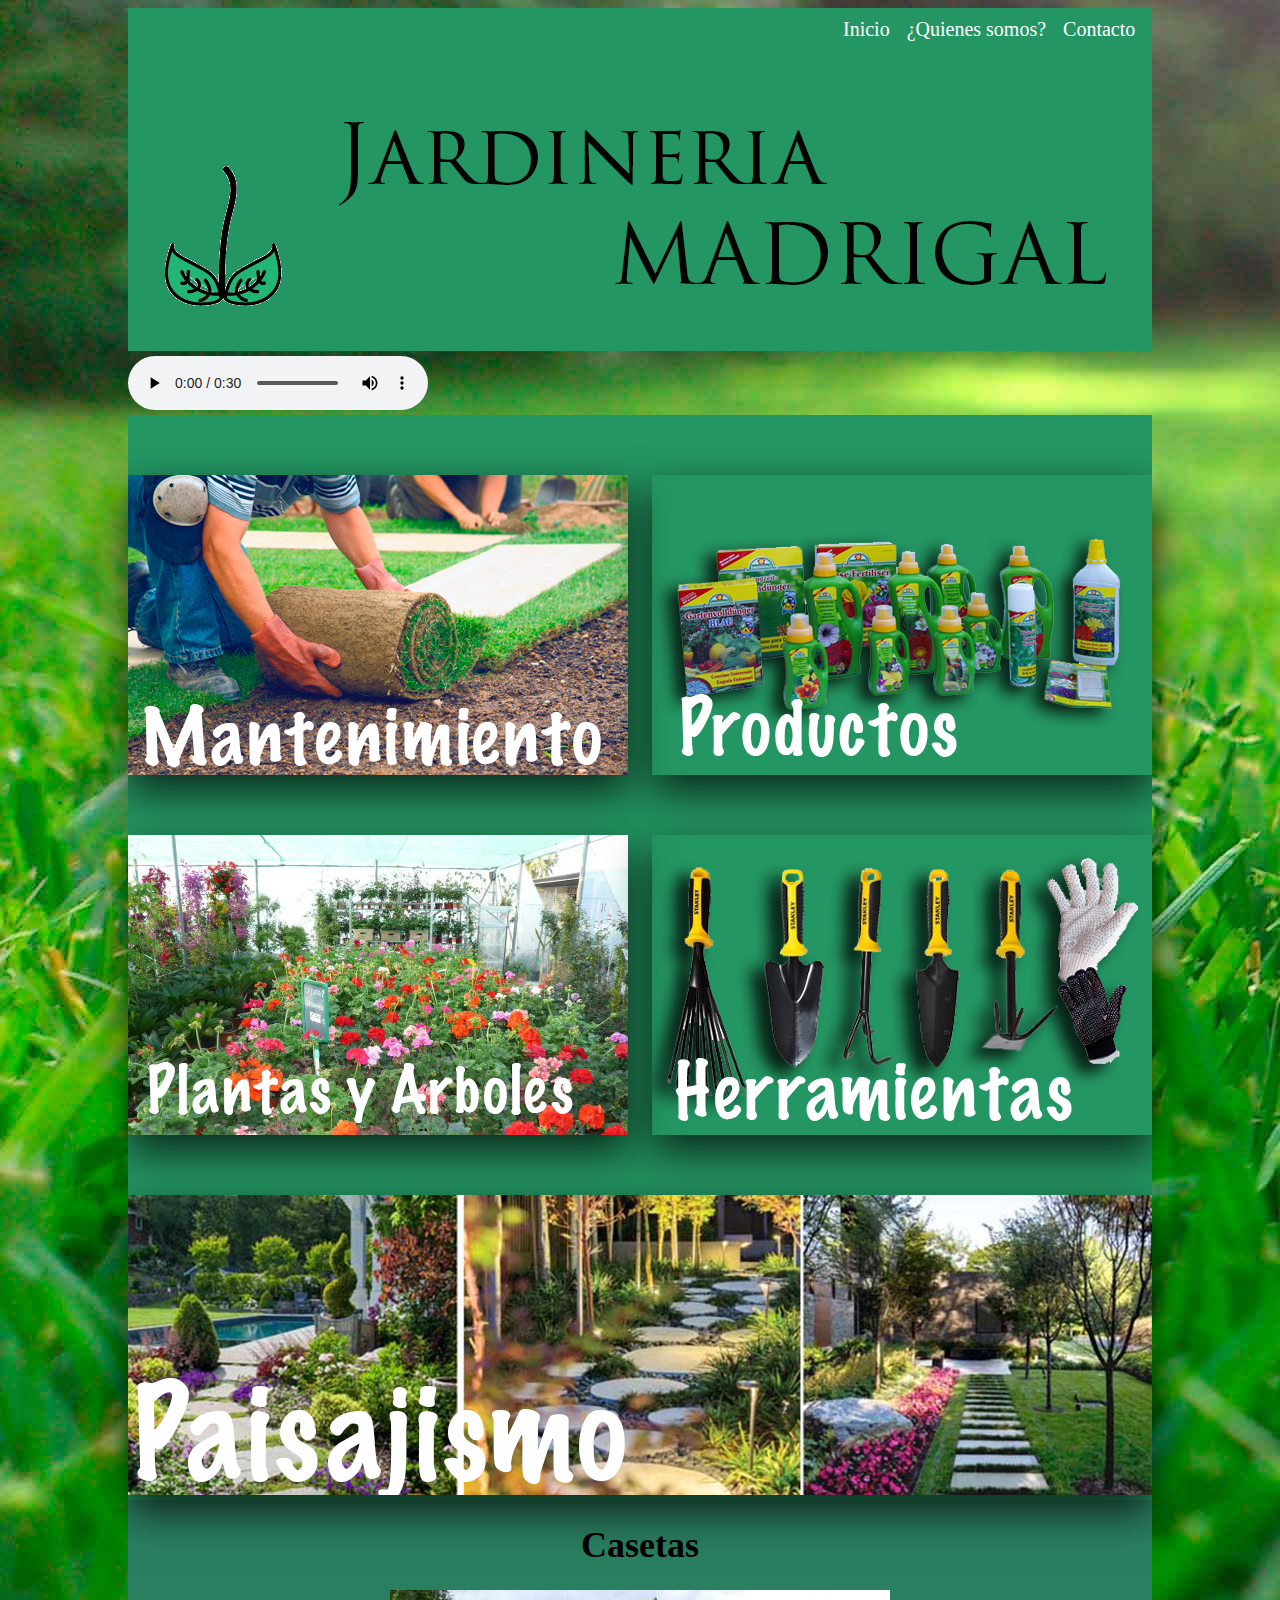
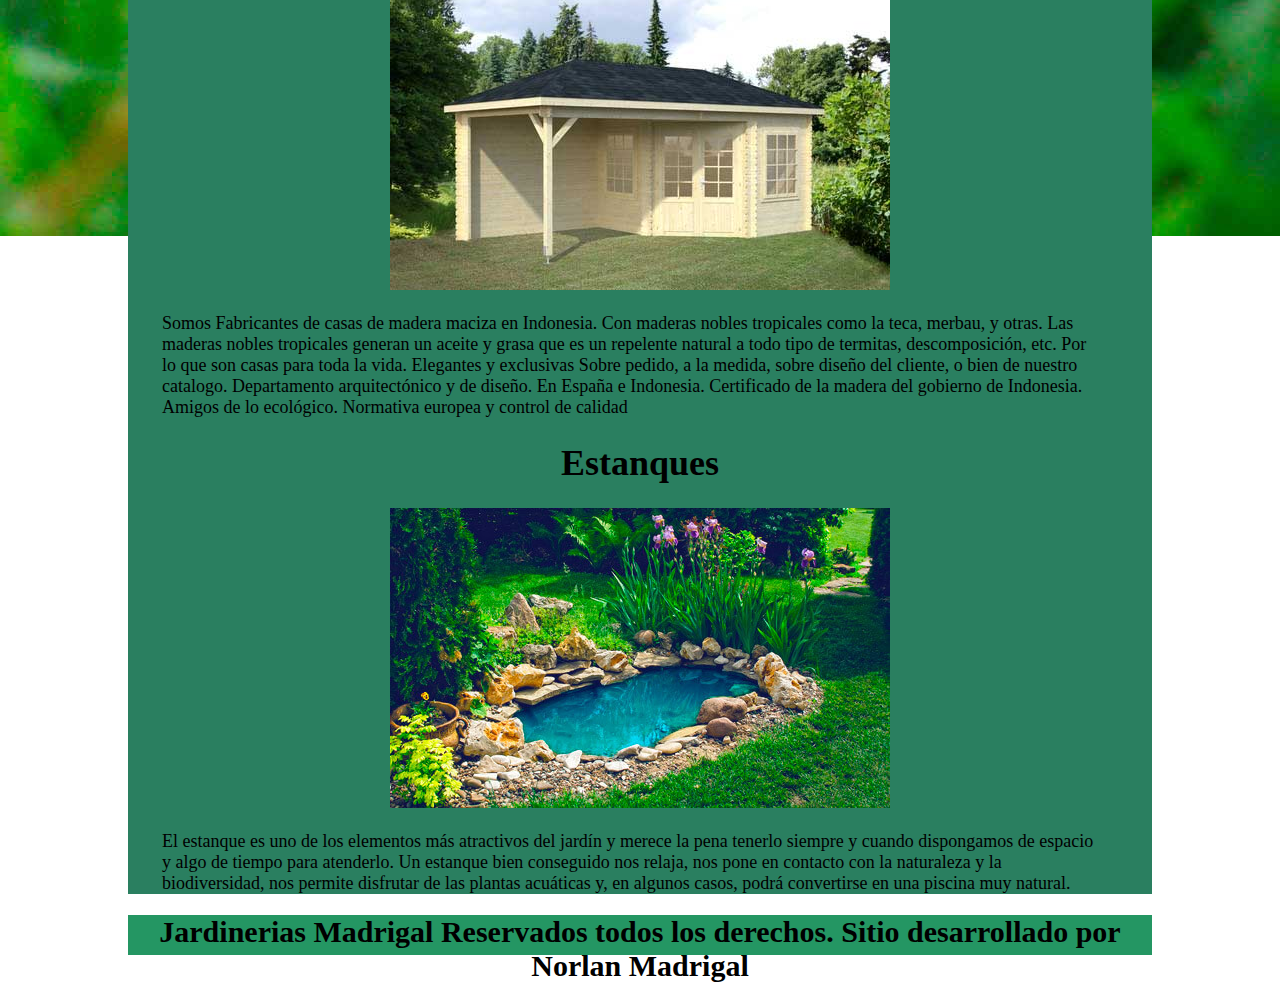
<file: sitio/index.html>
<!doctype html>
<html>
<head>
<meta charset="UTF-8">
<link rel="shortcut icon" href="images/favicon.ico"/>
<title>Jardineria Madrigal</title>
<link href="css/style.css" rel="stylesheet" type="text/css">
<!--The following script tag downloads a font from the Adobe Edge Web Fonts server for use within the web page. We recommend that you do not modify it.--><script>var __adobewebfontsappname__="dreamweaver"</script><script src="http://use.edgefonts.net/qwigley:n4:default;fredericka-the-great:n4:default;aguafina-script:n4:default;allura:n4:default;aladin:n4:default.js" type="text/javascript"></script>
</head>

<body class="fondo">
	<div class="outdive">
        <div class="innerdive">
		  <div class="pagina">
					<div class="header">
						<div class="header">
							<div class="menu">
								<ul class="menu">
									<li><a href="../index.html">Inicio</a></li>
									<li><a href="subpaginas/quienessomos.html">¿Quienes somos?</a></li>
									<li><a href="subpaginas/contacto.html">Contacto</a></li>
								</ul>
						</div>
						</div>
							<img src="images/encabezado.gif" width="100%" height="auto" alt=""/>
			          <audio controls autoplay>
					          <source src="audio/SPOT ATADES Gardeniers Jardineria.mp3" type="audio/mp3">
			          </audio>
                    </div>
					
			<div class="body">
					  <div class="menuprincipal">
						<div class="menu">
							  		<div class="titulo">
								      <div class="Mantenimiento"></div>
								      <div class="productos"></div>
								    </div>
										<a href="subpaginas/mantenimiento.html">
											  <div class="menuimagen1">
											  	<img src="images/mantenimiento2.png" width="500" height="300" style=" box-shadow: 0px 17px 40px 0px rgba(0,0,0,0.75);" alt=""/>
											  </div>
									  </a>
									  <a href="subpaginas/productos.html">
											  <div class="menuimagen2">
											  <img src="images/productos.png" width="500" height="300" style=" box-shadow: 0px 17px 40px 0px rgba(0,0,0,0.75);" alt=""/>
                                 	  		  </div>
                                  	  </a>
						</div>
						<div class="menu">
							  		<div class="titulo">
								      <div class="Mantenimiento"></div>
								      <div class="productos"></div>
								    </div>
										<a href="subpaginas/plantasarboles.html">
											  <div class="menuimagen3">
											  <img src="images/plantasarboles.png" width="500" height="300" style=" box-shadow: 0px 17px 40px 0px rgba(0,0,0,0.75);" alt=""/> </div>
									  	</a>
									  	<a href="subpaginas/herramientas.html">
											  <div class="menuimagen4">
											  <img src="images/herramientas.png" width="500" height="300" style=" box-shadow: 0px 17px 40px 0px rgba(0,0,0,0.75);" alt=""/> </div>
                                  		</a>
						</div>
						<div class="menu">
							  		<div class="titulo">
								      <div class="Mantenimiento"></div>
								    </div>
										<a href="subpaginas/paisajismo.html">
											  <div class="menuimagen5">
											  <img src="images/paisajismo.png" width="1024" height="300" style=" box-shadow: 0px 17px 40px 0px rgba(0,0,0,0.75);" alt=""/>	</div>
									  </a>
						</div>
					</div>
					
			  <div class="todasnoticias">
						<div class = "noticias">
							
								<div class = "imagen">
						    			<h1>Casetas</h1>
										<img src="images/casetadejardin" width="500" height="300" alt=""/> </div>
								  		<div class= "texto">
											<p>
												Somos Fabricantes de casas de madera maciza en Indonesia. 
												Con maderas nobles tropicales como la teca, merbau, y otras.
												Las maderas nobles tropicales generan un aceite y grasa que es un repelente natural a todo tipo de termitas, descomposición, etc.
												Por lo que son casas para toda la vida. Elegantes y exclusivas
												Sobre pedido, a la medida, sobre diseño del cliente, o bien de nuestro catalogo.
												Departamento arquitectónico y de diseño. En España e Indonesia. 
												Certificado de la madera del gobierno de Indonesia. Amigos de lo ecológico. 
												Normativa europea y control de calidad 
											</p>
										</div>
						</div>
						<div class="noticias">
								<div class = "imagen">
						    		<h1>Estanques</h1>
										<img src="images/estanqueartificial.jpg" width="500" height="300" alt=""/>
										</div>
										<div class= "texto">
											<p>
												El estanque es uno de los elementos más atractivos del jardín y merece la pena tenerlo siempre y cuando dispongamos de espacio y algo de tiempo para atenderlo. Un estanque bien conseguido nos relaja, nos pone en contacto con la naturaleza y la biodiversidad, nos permite disfrutar de las plantas acuáticas y, en algunos casos, podrá convertirse en una piscina muy natural.
											</p>
										</div>
						</div>
					</div>
						  
					</div>
				
				 <footer class="piedepagina">
				   <h1>Jardinerias Madrigal Reservados todos los derechos. Sitio desarrollado por Norlan Madrigal
				   </h1>
			    </footer>
		  </div>
		</div>
	</div>
</body>
</html>
</file>
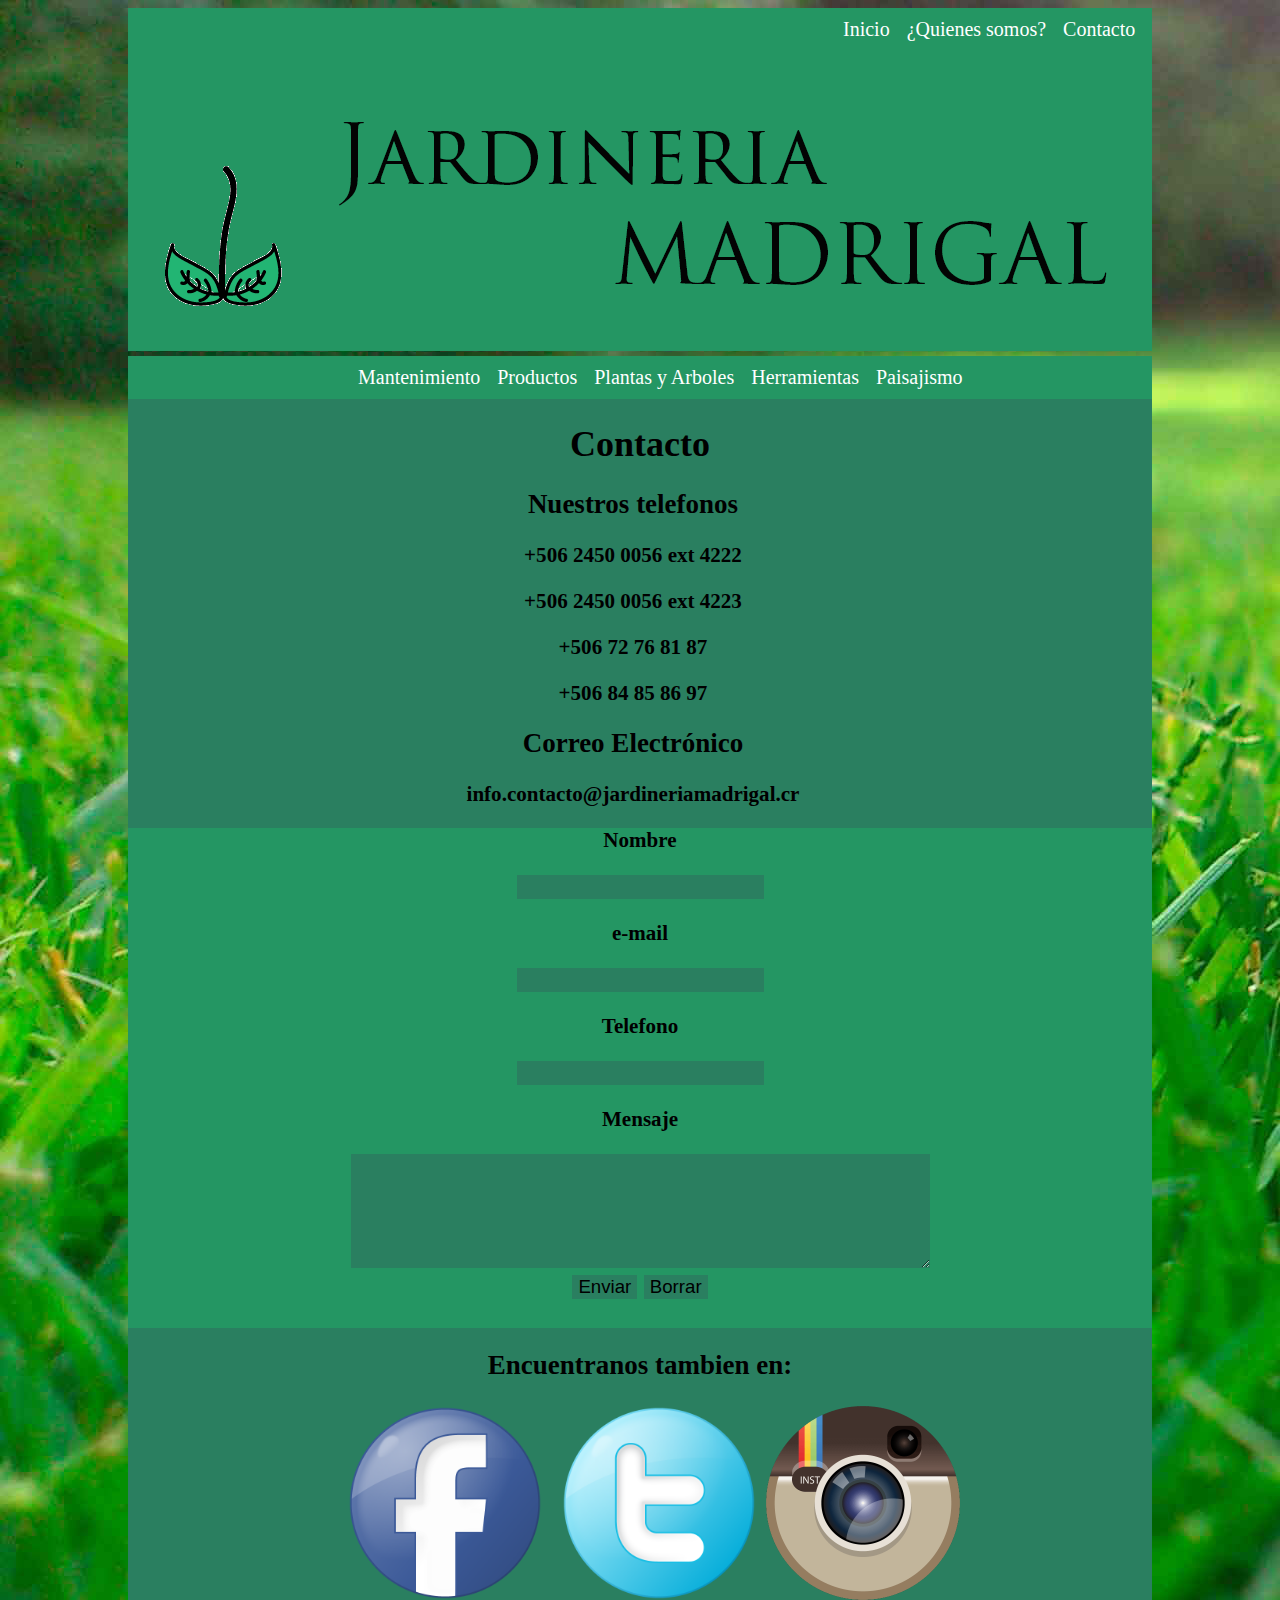
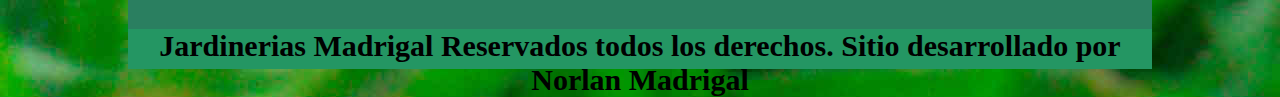
<file: sitio/subpaginas/contacto.html>
<!doctype html>
<html>
<head>
<meta charset="UTF-8">
<link rel="shortcut icon" href="../images/favicon.ico"/>
<title>Jardineria Madrigal</title>
<link href="../css/style.css" rel="stylesheet" type="text/css">
<!--The following script tag downloads a font from the Adobe Edge Web Fonts server for use within the web page. We recommend that you do not modify it.--><script>var __adobewebfontsappname__="dreamweaver"</script><script src="http://use.edgefonts.net/allura:n4:default;aladin:n4:default.js" type="text/javascript"></script>
</head>

<body class="fondo">
	<div class="outdive">
        <div class="innerdive">
		  <div class="pagina">
			<div class="header">
						<div>
							<div class="menu">
								<ul class="menu">
									<li><a href="../index.html">Inicio</a></li>
									<li><a href="../subpaginas/quienessomos.html">¿Quienes somos?</a></li>
									<li><a href="../subpaginas/contacto.html">Contacto</a></li>
								</ul>
							</div>
						</div>
							<img src="../images/encabezado.gif" width="100%" height="auto" alt=""/>
			  </div>
	<div class="body">
			<div class="menuprincipal">
					<div>
						<div class="menu2">
								<ul class="menu2">
									<li><a href="mantenimiento.html">Mantenimiento</a></li>
									<li><a href="productos.html">Productos</a></li>
									<li><a href="plantasarboles.html">Plantas y Arboles</a></li>
									<li><a href="herramientas.html">Herramientas</a></li>
									<li><a href="paisajismo.html">Paisajismo</a></li>
								</ul>
						</div>
					</div>
			</div>
					
			  <div class="todasnoticias">
						<div class = "noticias">
							
								<div class = "imagen">
						    			<h1>Contacto</h1>
								</div>
								  		<div class= "texto">
													<h2 class = "imagen">Nuestros telefonos</h2>
													<h3 class = "imagen">+506 2450 0056 ext 4222</h3>
													<h3 class = "imagen">+506 2450 0056 ext 4223</h3>
													<h3 class = "imagen">+506 72 76 81 87</h3>
													<h3 class = "imagen">+506 84 85 86 97</h3>
										  			<h2 class = "imagen">Correo Electrónico</h2>
													<h3 class = "imagen">info.contacto@jardineriamadrigal.cr</h3>
													
										</div>
								  		<div class="formulario">
							  			  <form action="../php/mail.php" method="post">
								  				<h3>Nombre</h3>
								  				<input type="text" name="nombre" style="background-color:#2A7F60;font-size:14pt;text-align:center;border-width:thin;border-style:solid;border-color:#249663;">					
								  				<h3>e-mail</h3>
								  				<input type="email" name="email" style="background-color:#2A7F60;font-size:14pt;text-align:center;border-width:thin;border-style:solid;border-color:#249663;">
								  				<h3>Telefono</h3>
								  				<input type="text" name="telefono" style="background-color:#2A7F60;font-size:14pt;text-align:center;border-width:thin;border-style:solid;border-color:#249663;">
								  				<h3>Mensaje</h3>
								  				<textarea name="mensaje" rows="5" cols="50" style="background-color:#2A7F60;font-size:14pt;text-align:center;border-width:thin;border-style:solid;border-color:#249663;"></textarea><br />
												<input type="submit" value="Enviar" style="background-color:#2A7F60;font-size:14pt;text-align:center;border-width:thin;border-style:solid;border-color:#249663;">
												<input type="reset" value="Borrar" style="background-color:#2A7F60;font-size:14pt;text-align:center;border-width:thin;border-style:solid;border-color:#249663;">
							  			  </form>
								  		</div>
										<div>
									  	 	 <h2 class = "imagen">Encuentranos tambien en:</h2>
										  	 <a href="https://www.facebook.com" target="new"><div class="colum-left"></div></a>
											 <a href="https://www.twitter.com" target="new"><div class="colum-center-left"></div></a>
											 <a href="https://www.instagram.com" target="new"><div class="colum-rigth"></div></a>
						  				</div>	

						</div>
				</div>
				 <footer class="piedepagina">
				   <h1>Jardinerias Madrigal Reservados todos los derechos. Sitio desarrollado por Norlan Madrigal
				   </h1>
			    </footer>
	</div>
	</div>
	</div>
	</div>
</body>
</html>
</file>
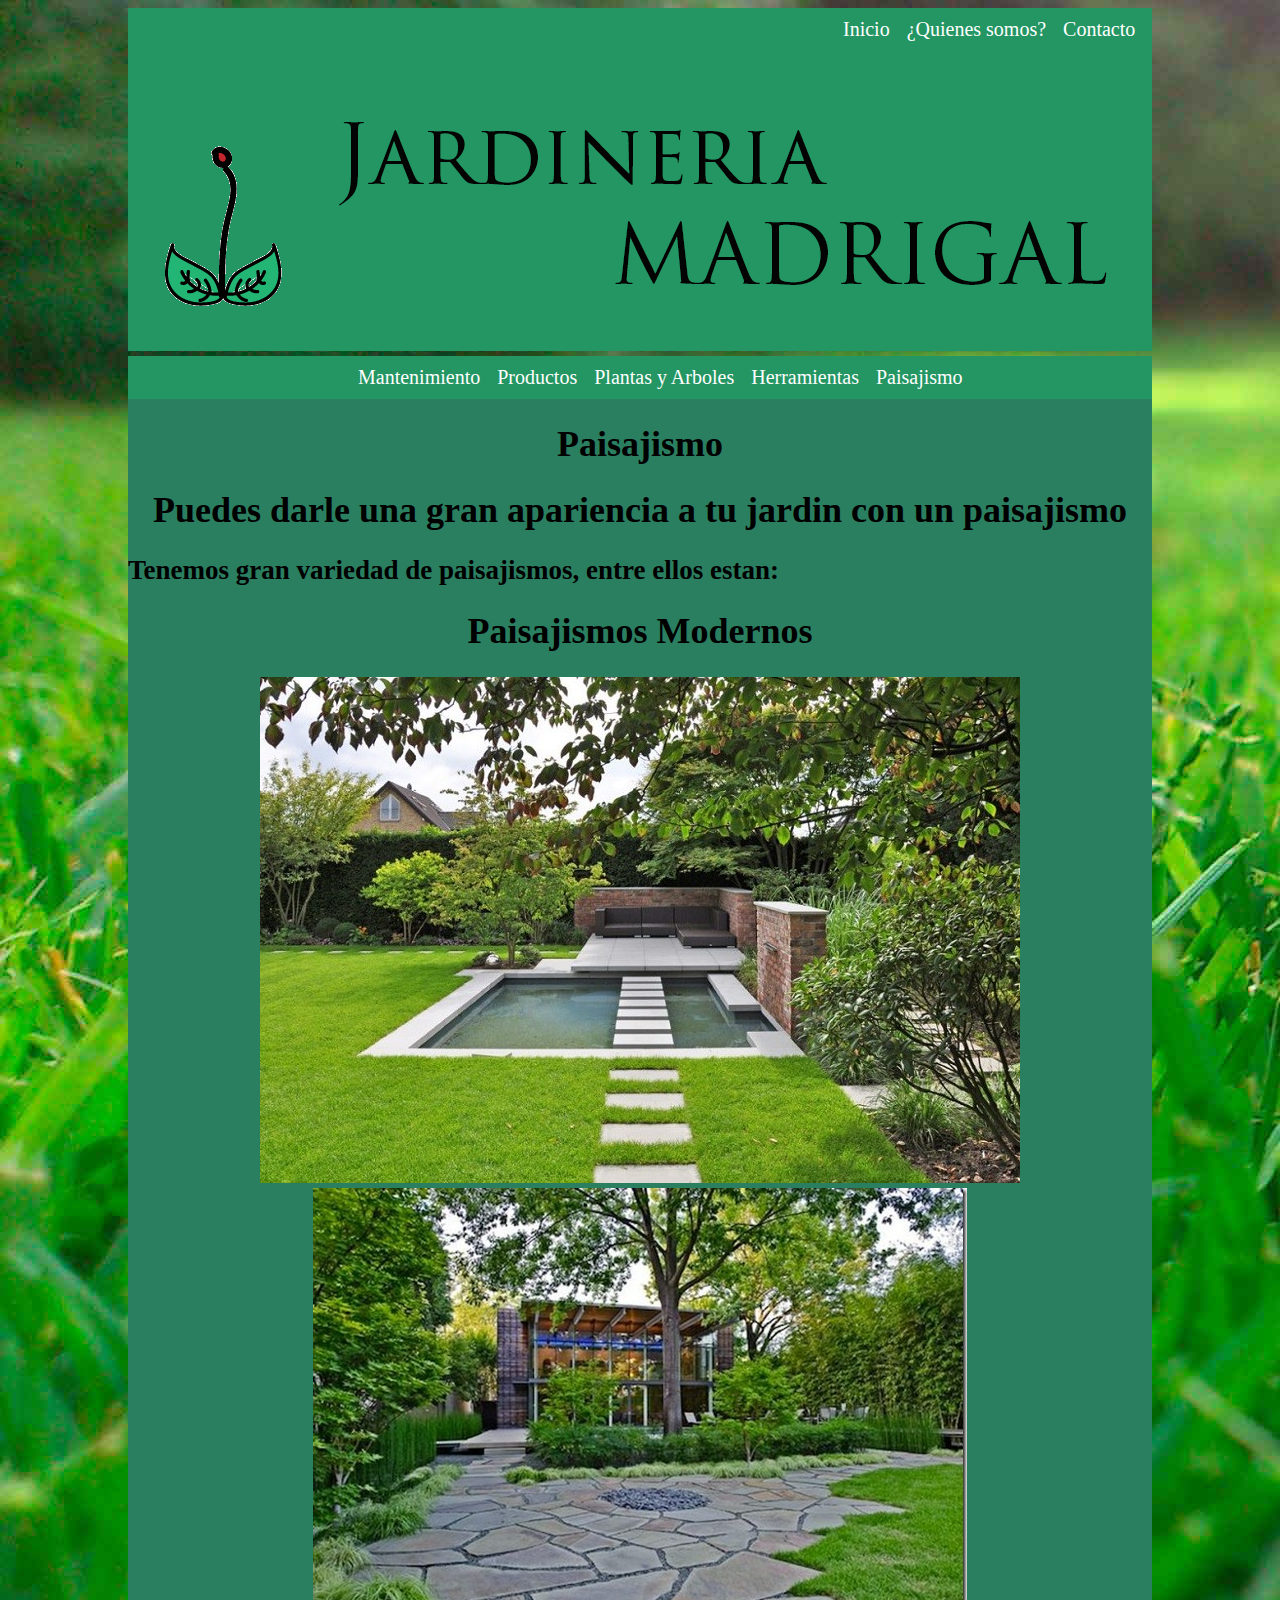
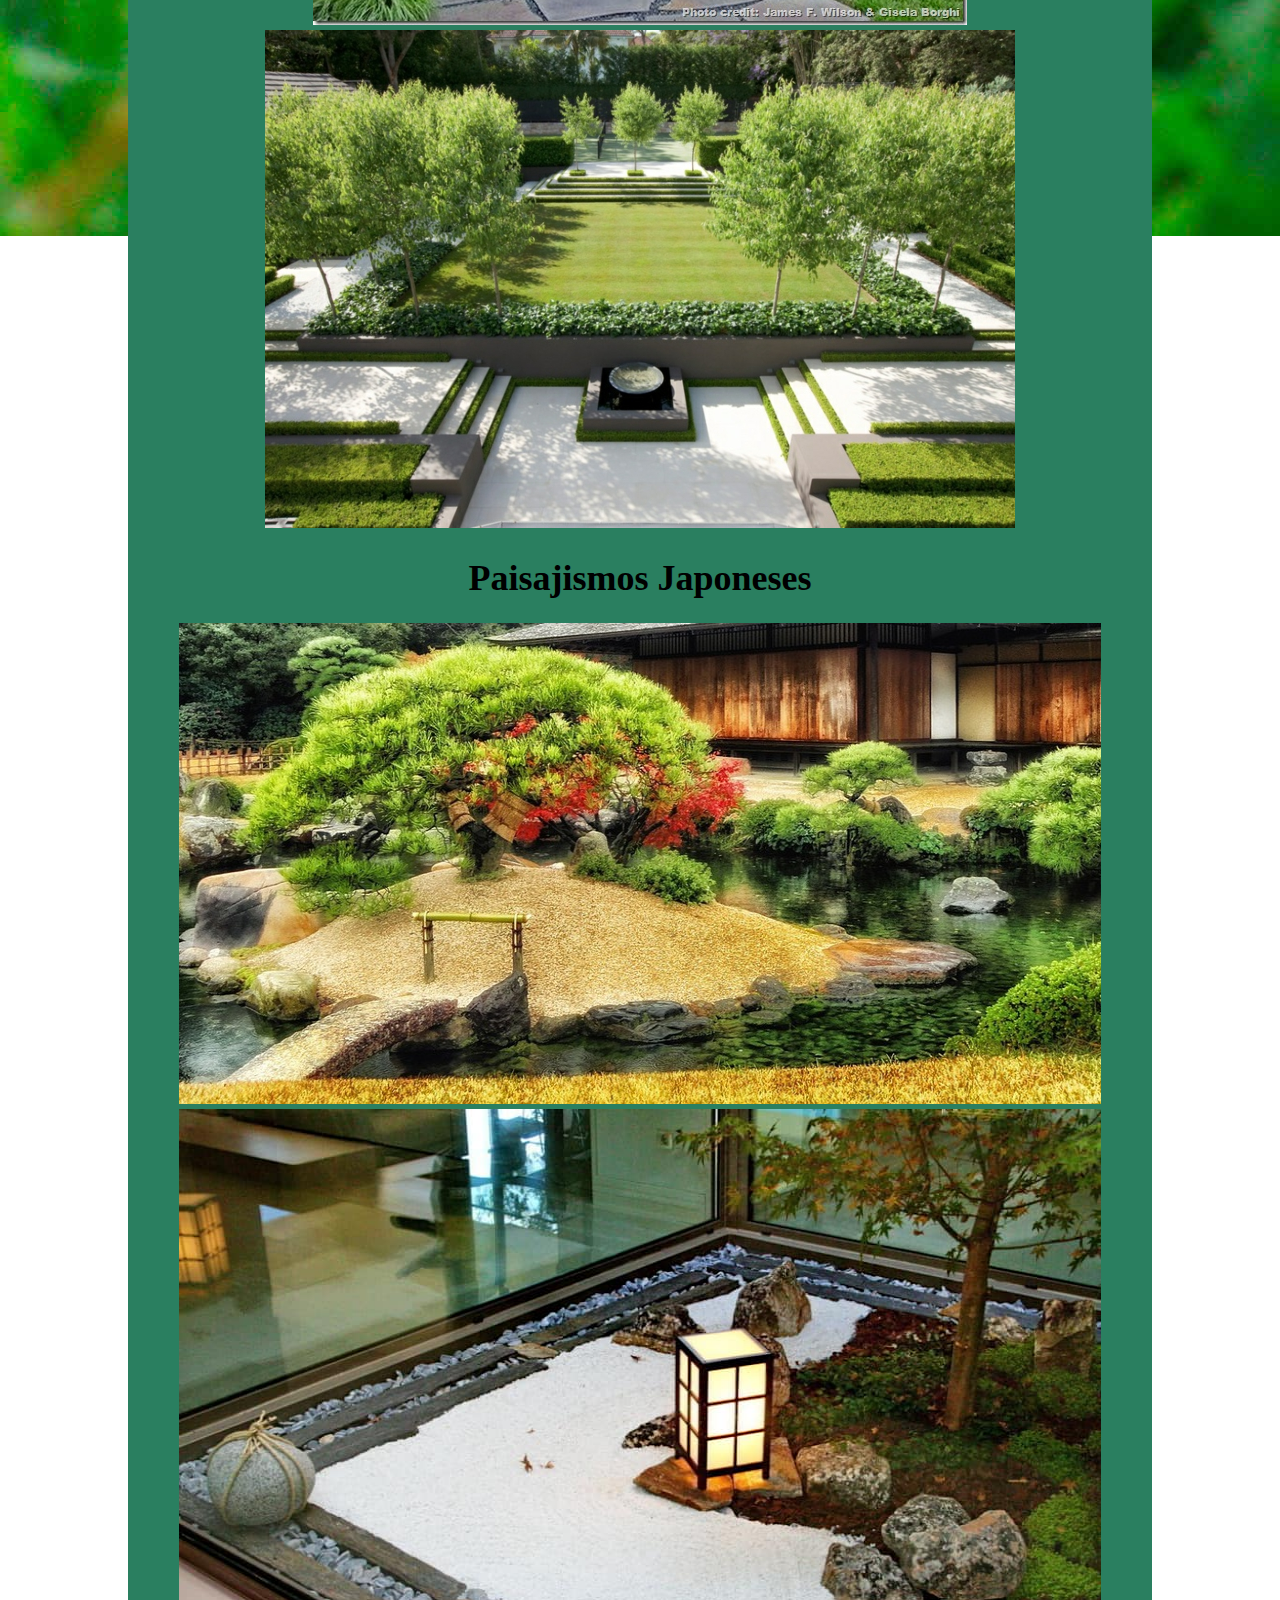
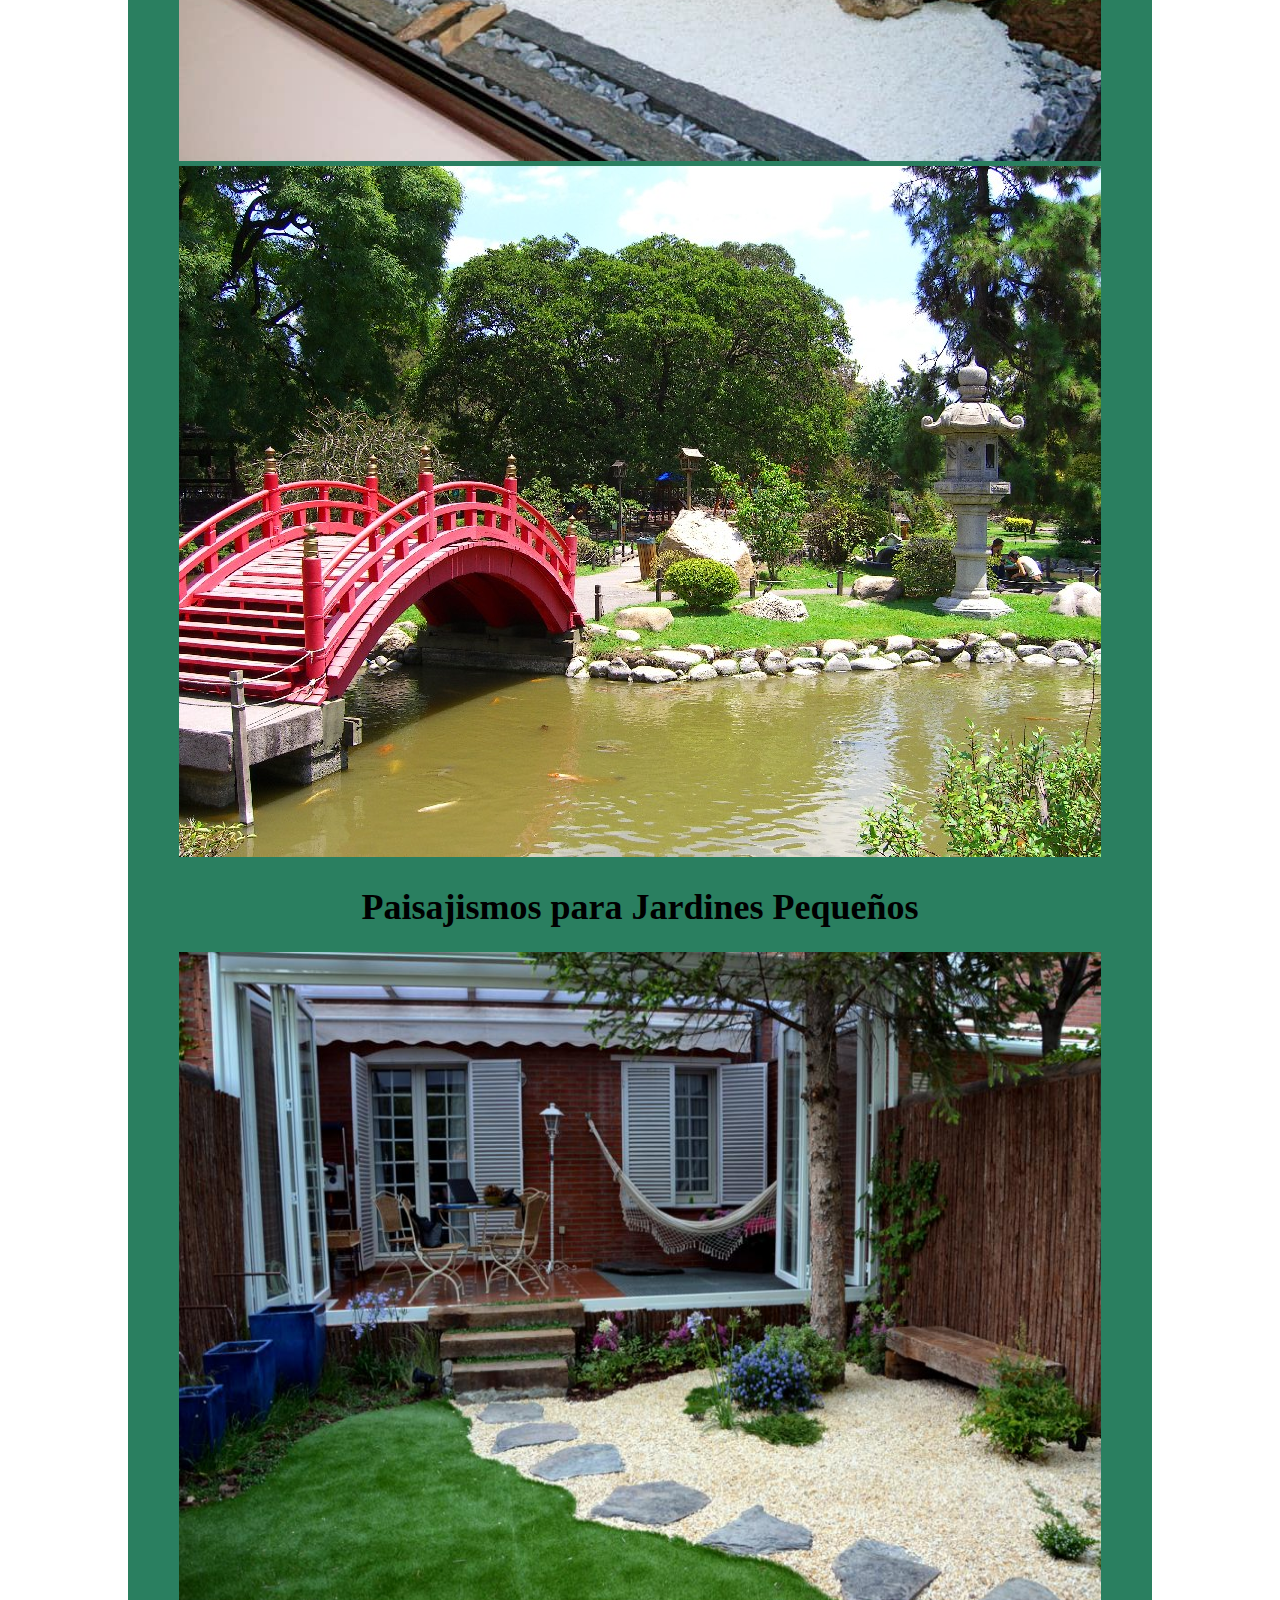
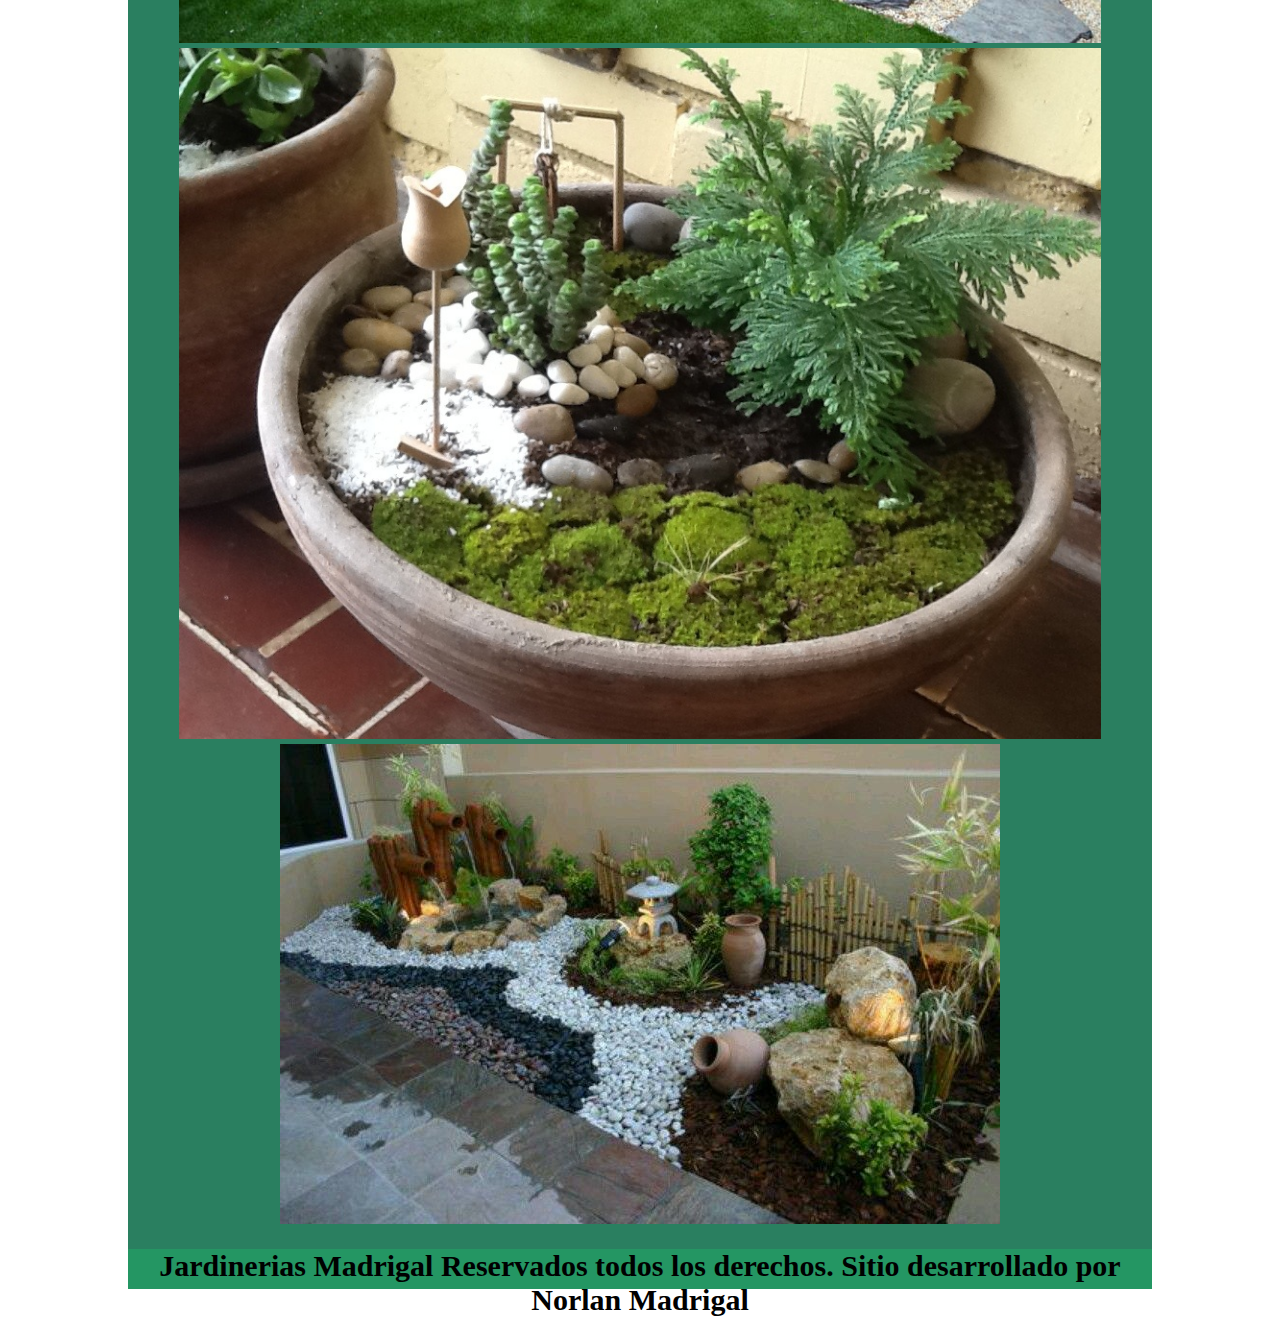
<file: sitio/subpaginas/paisajismo.html>
<!doctype html>
<html>
<head>
<meta charset="UTF-8">
<title>Jardineria Madrigal</title>
<link rel="shortcut icon" href="../images/favicon.ico"/>
<link href="../css/style.css" rel="stylesheet" type="text/css">
<!--The following script tag downloads a font from the Adobe Edge Web Fonts server for use within the web page. We recommend that you do not modify it.--><script>var __adobewebfontsappname__="dreamweaver"</script><script src="http://use.edgefonts.net/allura:n4:default;aladin:n4:default.js" type="text/javascript"></script>
</head>

<body class="fondo">
	<div class="outdive">
        <div class="innerdive">
		  <div class="pagina">
					<div class="header">
						<div>
							<div class="menu">
								<ul class="menu">
									<li><a href="../index.html">Inicio</a></li>
									<li><a href="../subpaginas/quienessomos.html">¿Quienes somos?</a></li>
									<li><a href="../subpaginas/contacto.html">Contacto</a></li>
								</ul>
							</div>
						</div>
							<img src="../images/encabezado.gif" width="1024" height="auto" alt=""/>
					</div>
					
			<div class="body">
					  <div class="menuprincipal">
					  	  <div>
								<div class="menu2">
									<ul class="menu2">
										<li><a href="../subpaginas/mantenimiento.html">Mantenimiento</a></li>
										<li><a href="../subpaginas/productos.html">Productos</a></li>
										<li><a href="../subpaginas/plantasarboles.html">Plantas y Arboles</a></li>
										<li><a href="../subpaginas/herramientas.html">Herramientas</a></li>
										<li><a href="../subpaginas/paisajismo.html">Paisajismo</a></li>
									</ul>
								</div>
					      </div>
					   </div>
					
			  <div class="todasnoticias">
						<div class = "noticias">
								<div class = "imagen">
						    			<h1>Paisajismo</h1>
								</div>
								<div>
									<h1 class="imagen">Puedes darle una gran apariencia a tu jardin con un paisajismo </h1>
								  <h2>Tenemos gran variedad de paisajismos, entre ellos estan:</h2>
								  <h1 class="imagen">Paisajismos Modernos</h1>
									<div class="imagen">
										<img src="../images/paisajismo1.jpg" width="760" height="506" alt=""/>
										<img src="../images/paisajismo2.jpg" width="654" height="437" alt=""/>
										<img src="../images/paisajismo3.jpg" width="750" height="498" alt=""/>
									</div>
						    		<h1 class="imagen">Paisajismos Japoneses</h1>
									<div class="imagen">
									  <img src="../images/paisajismojapones1.jpg" width="922" height="481" alt=""/>
									  <img src="../images/paisajismojapones2.jpg" width="922" height="652" alt=""/>
									  <img src="../images/paisajismojapones3.JPG" width="922" height="691" alt=""/>
								    </div>
								    <h1 class="imagen">Paisajismos para Jardines Pequeños</h1>
									<div class="imagen">
								    <img src="../images/paisajismojardines1.jpg" width="922" height="691" alt=""/>
								    <img src="../images/paisajismojardines2.jpg" width="922" height="691" alt=""/>
								    <img src="../images/paisajismosjardines3.jpg" width="720" height="480" alt=""/> </div>
							    </div>
						</div>	  
			  </div>
				
				 <footer class="piedepagina">
				   <h1>Jardinerias Madrigal Reservados todos los derechos. Sitio desarrollado por Norlan Madrigal
				   </h1>
			    </footer>
		  </div>
		</div>
	</div>
	</div>
</body>
</html>
</file>
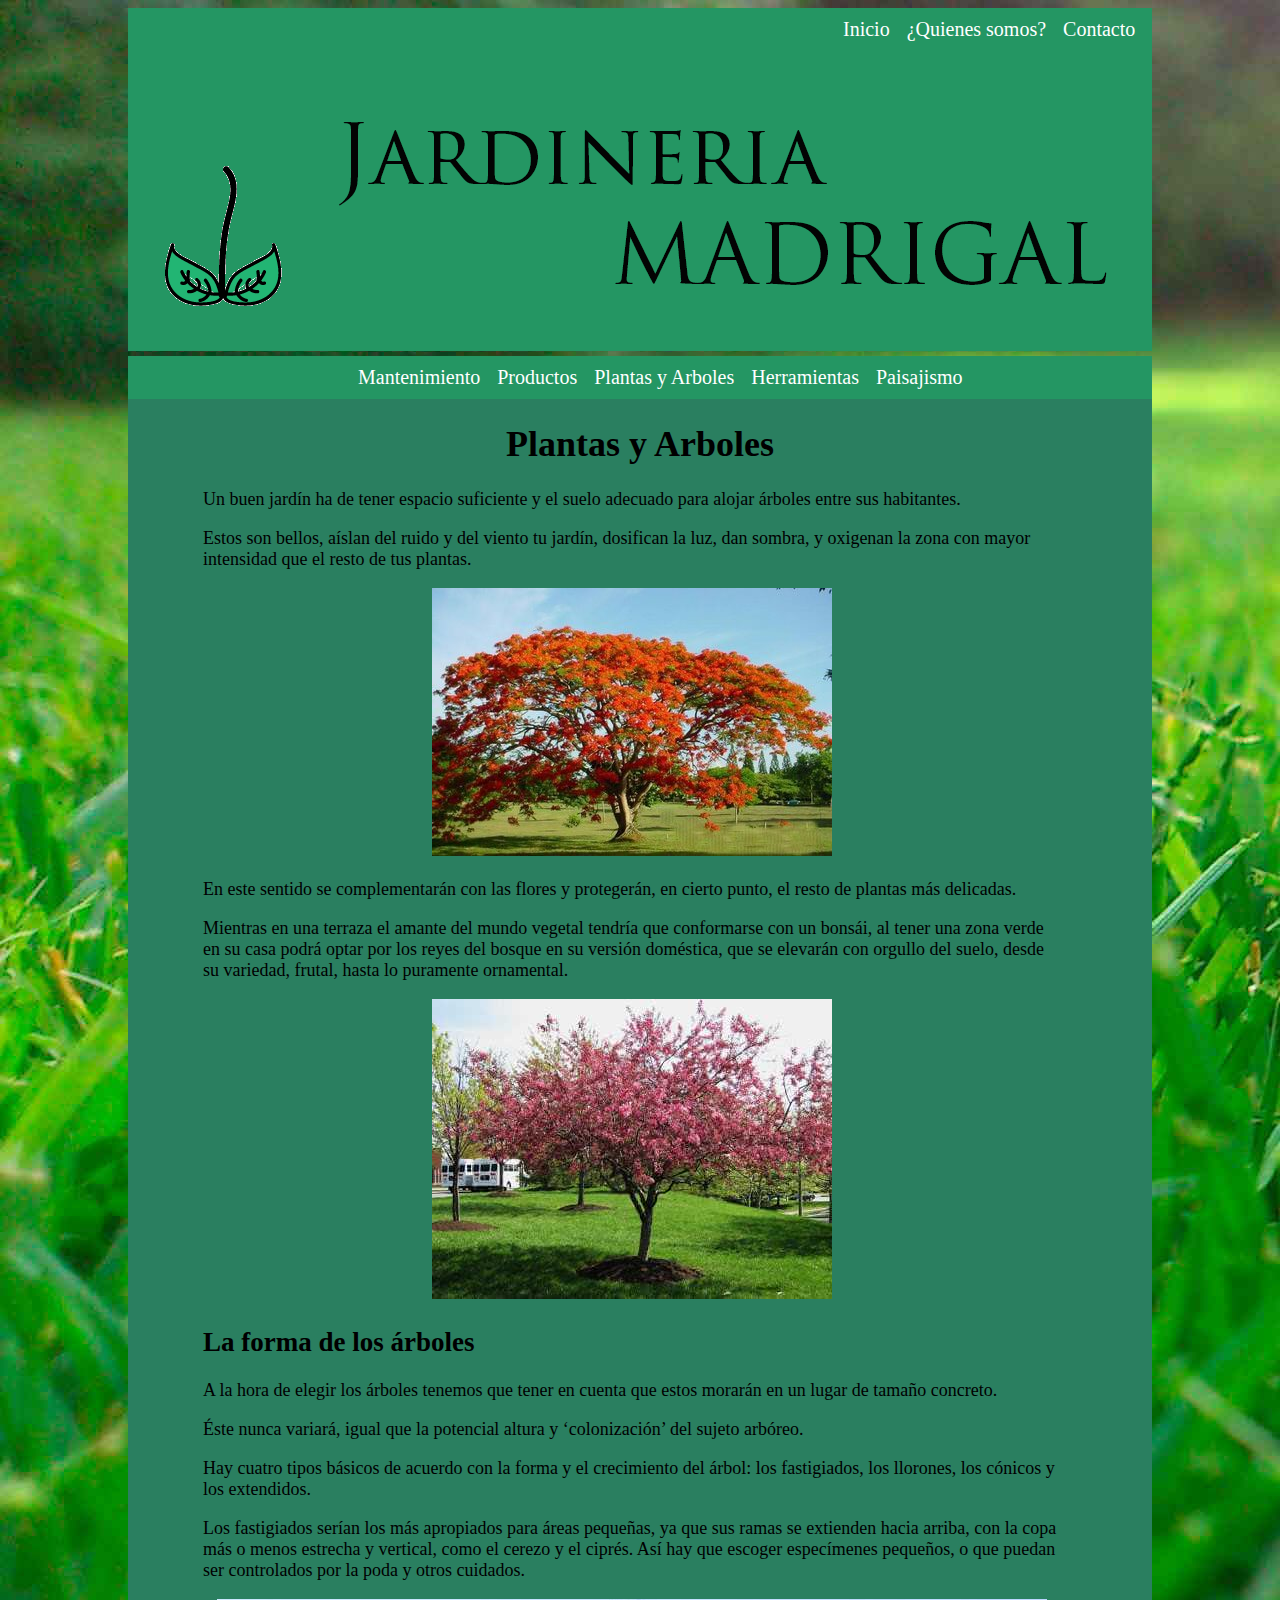
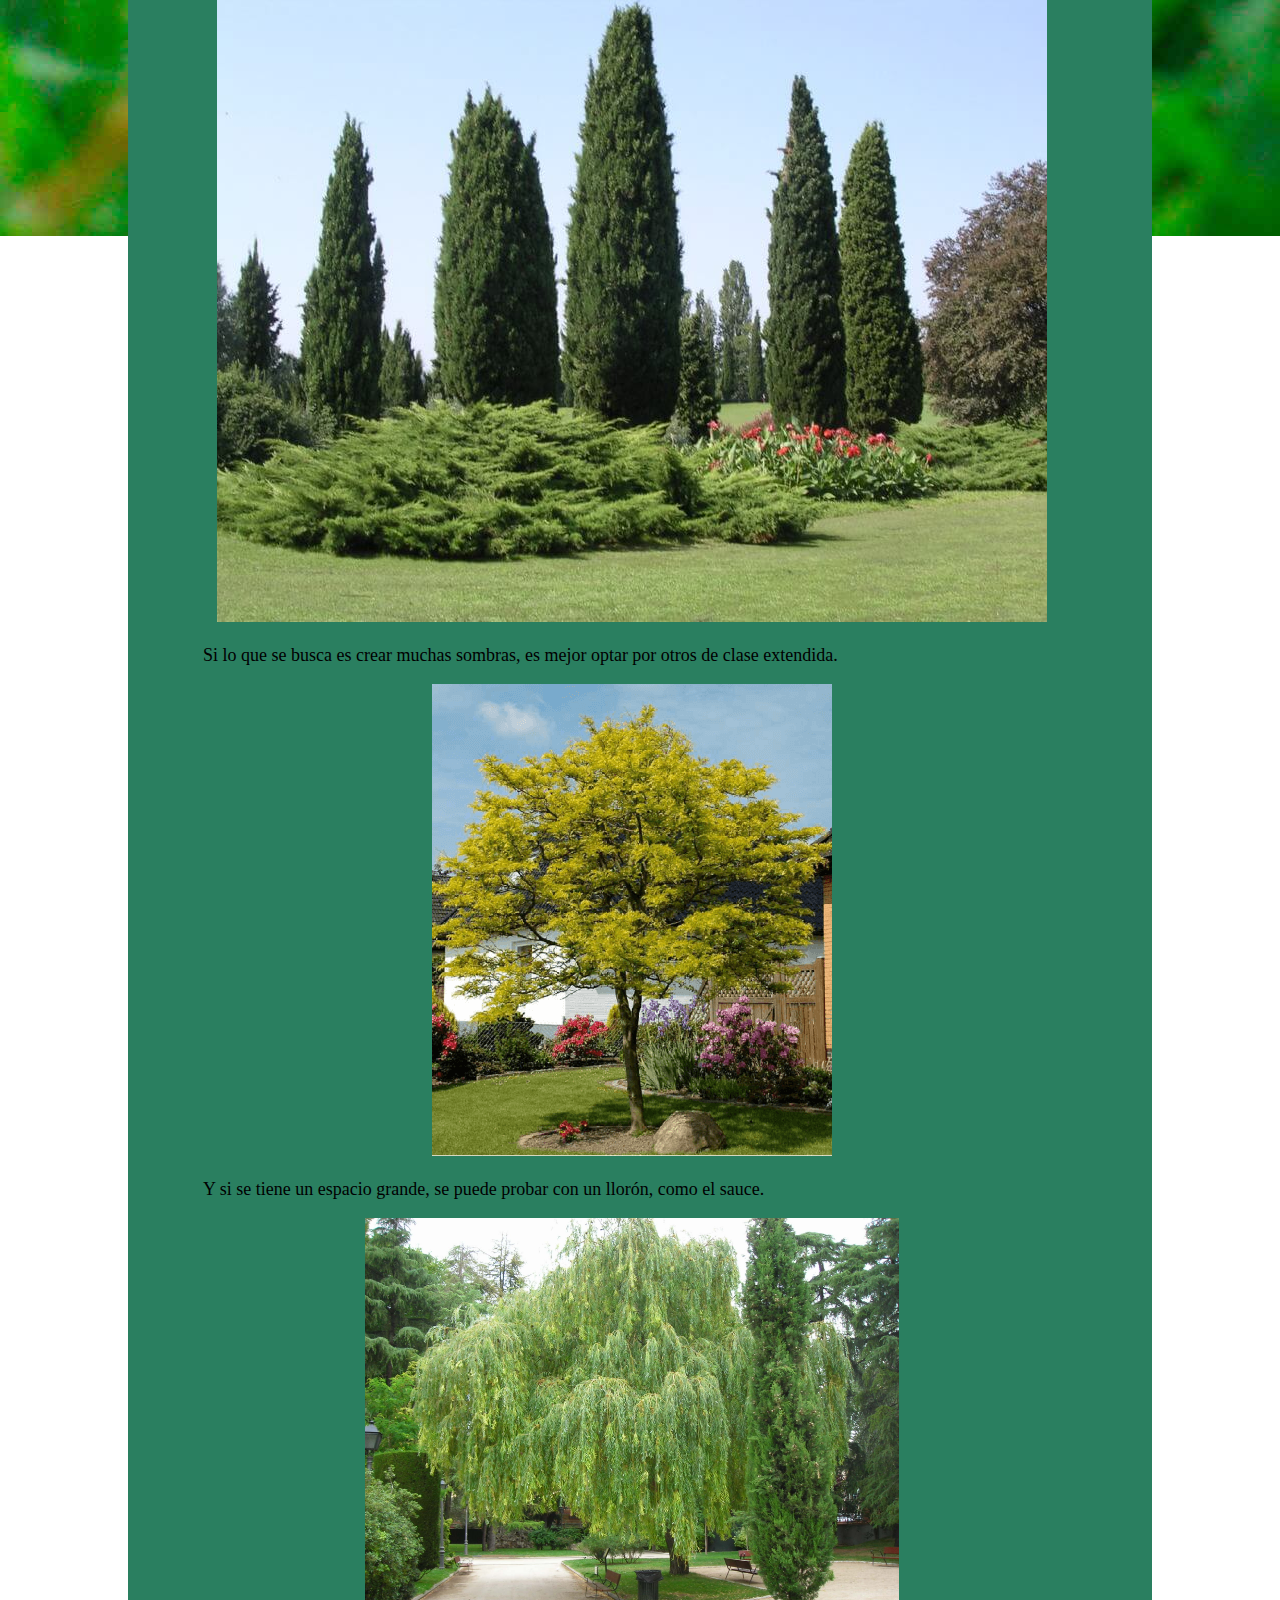
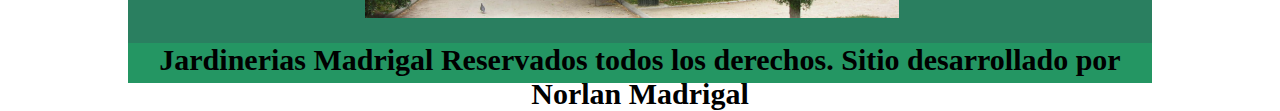
<file: sitio/subpaginas/plantasarboles.html>
<!doctype html>
<html>
<head>
<meta charset="UTF-8">
<title>Jardineria Madrigal</title>
<link rel="shortcut icon" href="../images/favicon.ico"/>
<link href="../css/style.css" rel="stylesheet" type="text/css">
<!--The following script tag downloads a font from the Adobe Edge Web Fonts server for use within the web page. We recommend that you do not modify it.--><script>var __adobewebfontsappname__="dreamweaver"</script><script src="http://use.edgefonts.net/allura:n4:default;aladin:n4:default.js" type="text/javascript"></script>
</head>

<body class="fondo">
	<div class="outdive">
        <div class="innerdive">
		  <div class="pagina">
					<div class="header">
						<div>
							<div class="menu">
								<ul class="menu">
									<li><a href="../index.html">Inicio</a></li>
									<li><a href="../subpaginas/quienessomos.html">¿Quienes somos?</a></li>
									<li><a href="../subpaginas/contacto.html">Contacto</a></li>
								</ul>
							</div>
						</div>
							<img src="../images/encabezado.gif" width="1024" height="auto" alt=""/>
					</div>
					
			<div class="body">
					  <div class="menuprincipal">
							<div>
									<div class="menu2">
										<ul class="menu2">
											<li><a href="../subpaginas/mantenimiento.html">Mantenimiento</a></li>
											<li><a href="../subpaginas/productos.html">Productos</a></li>
											<li><a href="../subpaginas/plantasarboles.html">Plantas y Arboles</a></li>
											<li><a href="../subpaginas/herramientas.html">Herramientas</a></li>
											<li><a href="../subpaginas/paisajismo.html">Paisajismo</a></li>
										</ul>
								</div>
							</div>
					  </div>
					
			  <div class="todasnoticias">
						<div class = "noticias">
							
								<div class = "imagen">
						    			<h1>Plantas y Arboles</h1>
								</div>
								
								<div class="arboles">
									<p>
										Un buen jardín ha de tener espacio suficiente y el suelo adecuado para alojar árboles entre sus habitantes.  


									</p>
									
									<p>
										Estos son bellos, aíslan del ruido y del viento tu jardín, dosifican la luz, dan sombra, y oxigenan la zona con mayor intensidad que el resto de tus plantas.
									</p>
									
									<div class="imagen">
								    <img src="../images/arbolnaranja.jpg" width="400" height="268" alt=""/> </div>
									 
									 <p>
									 	En este sentido se complementarán con las flores y protegerán, en cierto punto, el resto de plantas más delicadas. 


								  </p>
									 
									 <p>
									 	Mientras en una terraza el amante del mundo vegetal tendría que conformarse con un bonsái, al tener una zona verde en su casa podrá optar por los reyes del bosque en su versión doméstica, que se elevarán con orgullo del suelo, desde su variedad, frutal, hasta lo puramente ornamental.
									 </p>
									 
									 <div class="imagen">
							 	     <img src="../images/arbolrosa.jpg" width="400" height="300" alt=""/> </div>
									 
									 <h2>La forma de los árboles</h2>
									 
									 <p>
									 	A la hora de elegir los árboles tenemos que tener en cuenta que estos morarán en un lugar  de tamaño concreto.
									 </p>
									 <p>
									 	Éste nunca variará, igual que la potencial altura y ‘colonización’ del sujeto arbóreo.
									 </p>
									 <p>
									 	Hay cuatro tipos básicos de acuerdo con la forma y el crecimiento del árbol: los fastigiados, los llorones, los cónicos y los extendidos.
									 </p>
									 <p>
									 	Los fastigiados serían los más apropiados para áreas pequeñas, ya que sus ramas se extienden hacia arriba, con la copa más o menos estrecha y vertical, como el cerezo y el ciprés. Así hay que escoger especímenes pequeños, o que puedan ser controlados por la poda y otros cuidados. 
									 </p>
									 <div class="imagen">
							 	     <img src="../images/cipres.jpg" width="830" height="623" alt=""/> </div>
							 	     
						 	      <p>
							 	     	Si lo que se busca es crear muchas sombras, es mejor optar por otros de clase extendida.
						 	      </p>
									 
								  <div class="imagen">
							 	     <img src="../images/acacia-negra-dorada.png" width="400" height="472" alt=""/>
							 	     </div>
							 	     
							 	     <p>
							 	     	Y si se tiene un espacio grande, se puede probar con un llorón, como el sauce. 
							 	     </p>
							 	     
							 	     <div class="imagen">
					 	     	     <img src="../images/sauselloron.jpg" max-width="400" height="400" alt=""/> </div>

								</div>
						</div>
					</div>
				 <footer class="piedepagina">
				   <h1>Jardinerias Madrigal Reservados todos los derechos. Sitio desarrollado por Norlan Madrigal
				   </h1>
			    </footer>
		  		</div>
		  </div>
		</div>
	</div>
</body>
</html>
</file>
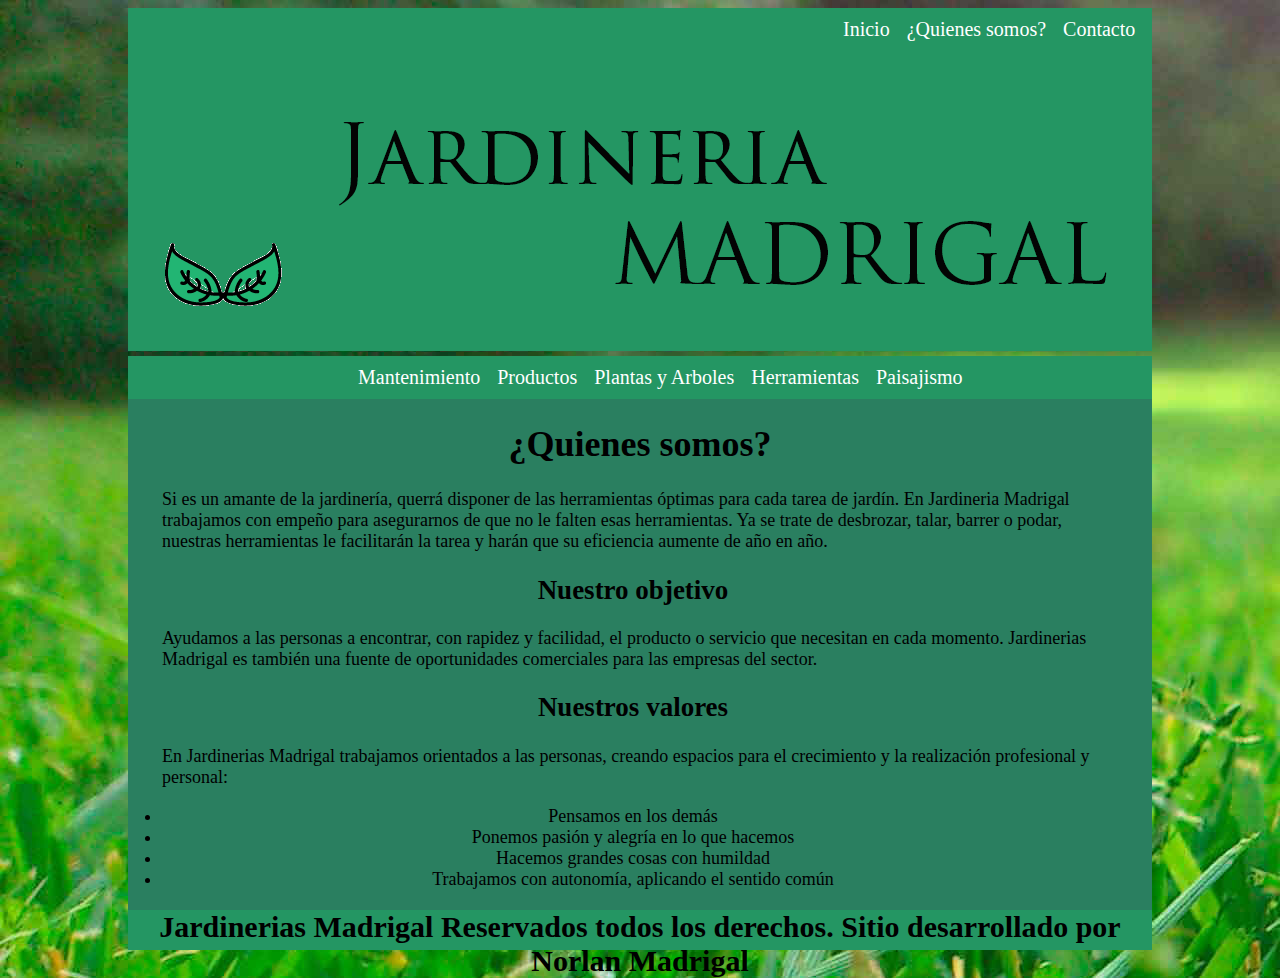
<file: sitio/subpaginas/quienessomos.html>
<!doctype html>
<html>
<head>
<meta charset="UTF-8">
<link rel="shortcut icon" href="../images/favicon.ico"/>
<title>Jardineria Madrigal</title>
<link href="../css/style.css" rel="stylesheet" type="text/css">
<!--The following script tag downloads a font from the Adobe Edge Web Fonts server for use within the web page. We recommend that you do not modify it.--><script>var __adobewebfontsappname__="dreamweaver"</script><script src="http://use.edgefonts.net/allura:n4:default;aladin:n4:default.js" type="text/javascript"></script>
</head>

<body class="fondo">
	<div class="outdive">
        <div class="innerdive">
		  <div class="pagina">
					<div class="header">
						<div>
							<div class="menu">
								<ul class="menu">
									<li><a href="../index.html">Inicio</a></li>
									<li><a href="../subpaginas/quienessomos.html">¿Quienes somos?</a></li>
									<li><a href="../subpaginas/contacto.html">Contacto</a></li>
								</ul>
						</div>
						</div>
							<img src="../images/encabezado.gif" width="1024" height="auto" alt=""/>
					</div>
					
			<div class="body">
					  <div class="menuprincipal">
					  						<div>
							<div class="menu2">
								<ul class="menu2">
								<li><a href="../subpaginas/mantenimiento.html">Mantenimiento</a></li>
								<li><a href="../subpaginas/productos.html">Productos</a></li>
								<li><a href="../subpaginas/plantasarboles.html">Plantas y Arboles</a></li>
								<li><a href="../subpaginas/herramientas.html">Herramientas</a></li>
								<li><a href="../subpaginas/paisajismo.html">Paisajismo</a></li>
								</ul>
						</div>
					</div>
					
			  <div class="todasnoticias">
						<div class = "noticias">
							
								<div class = "imagen">
						    			<h1>¿Quienes somos?</h1>
								</div>
								  		<div class= "texto">
											<p>
												Si es un amante de la jardinería, querrá disponer de las herramientas óptimas para cada tarea de jardín. En Jardineria Madrigal trabajamos con empeño para asegurarnos de que no le falten esas herramientas. Ya se trate de desbrozar, talar, barrer o podar, nuestras herramientas le facilitarán la tarea y harán que su eficiencia aumente de año en año.				




											</p>
											<h2 class = "imagen">Nuestro objetivo</h2>
											<p>
												Ayudamos a las personas a encontrar, con rapidez y facilidad, el producto o servicio que necesitan en cada momento. 
												Jardinerias Madrigal es también una fuente de oportunidades comerciales para las empresas del sector.
											</p>
											<h2 class = "imagen">Nuestros valores</h2>
											<p>
												En Jardinerias Madrigal trabajamos orientados a las personas, creando espacios para el crecimiento y la realización profesional y personal:
											</p>
											<li class = "imagen">
												Pensamos en los demás
											</li>
											<li class = "imagen">
												Ponemos pasión y alegría en lo que hacemos
											</li>
											<li class = "imagen">
												Hacemos grandes cosas con humildad
											</li>
											<li class = "imagen">
												Trabajamos con autonomía, aplicando el sentido común
											</li>
										</div>

					</div>
						  
					</div>
				 <footer class="piedepagina">
				   <h1>Jardinerias Madrigal Reservados todos los derechos. Sitio desarrollado por Norlan Madrigal
				   </h1>
			    </footer>
					
		  </div>
		</div>
	</div>
</body>
</html>
</file>
<file: sitio/css/style.css>
@charset "UTF-8";

.outdive {
	
     padding: 0px;

}
.innerdive {
	margin: 0 auto;
    max-width: 1024px; 
}

.header {
	height: auto;
	width: 100%;
}

.fondo{
	background-image: url(../images/fondodepagina.jpg);
	background-repeat: no-repeat;
	background-position: 0px 0px;
	background-attachment: fixed;
}

/*------------- Menus de arriba y los menus con los videos --------------------*/

.menu {
	background-color:#249663;
	max-width: 1024px;
	margin:0 auto;
}
.menu ul {
	list-style-type: none; /*to remove bullets*/
	text-align: center;
	max-width: 1024px;
	overflow: hidden;
	margin-left: 663px;
}
.menu li{
	float: left;
	padding: 0px;
	margin-left: 0px;
	margin-right: -7px;
	color: azure;
	font-size: 20px;
}

.menu li a {
	color:#fff;
	text-decoration:none;
	padding:10px 12px;
	display: block;
}
			
.menu li ul {
	float: left;
	display: none;
	position:absolute;
	max-width: 50%;
}
			
.menu li:hover > ul {
	background-color: #454240;
	width: 25%;
	display: block;
}

li a:hover {
    background-color: #236548;
}

.titulo {
}

.productos {
	float: right;
	height: 60px;
	width: 500px;
}
.Mantenimiento {
	float: left;
	height: 60px;
	width: 500px;
}

.menuprincipal {
	height: auto;
	max-width: 1024px;
}
.menu {
	max-width: 1024px;
}

.menuimagen1 {
	float: left;
	height: 300px;
	max-width: 500px;
	margin-bottom: 0px;
}

.menuimagen2 {
	float: right;
	height: 300px;
	max-width: 500px;
	
}
.menuimagen3 {
	float: left;
	height: 300px;
	max-width: 500px;
}
.menuimagen4 {
	float: right;
	height: 300px;
	max-width: 500px;
}
.menuimagen5 {
	display: inline-block;
	height: 300px;
	max-width: 100%;
	margin-right: auto;
	margin-left: auto;
}

/*------------- Menus de arriba y los menus con los videos --------------------*/
.menu2 {
	background-color:#249663;
	max-width: 1024px;
	margin:0 auto;
}
.menu2 ul {
	list-style-type: none; /*to remove bullets*/
	text-align: center;
	max-width: 100%;
	overflow: hidden;
	margin-left: 178px;
}
.menu2 li{
	float: left;
	padding: 0px;
	margin-left: 0px;
	margin-right: -7px;
	color: azure;
	font-size: 20px;
}

.menu2 li a {
	color:#fff;
	text-decoration:none;
	padding:10px 12px;
	display: block;
}
			
.menu2 li ul {
	float: left;
	display: none;
	position:absolute;
	max-width: 50%;
}
			
.menu2 li:hover > ul {
	background-color: #454240;
	width: 25%;
	display: block;
}

/*------------------------cuerpo de la pagina-----------------------*/
.body {
	background-color:#2A7F60;
	height: auto;
	max-width: 1024px;
}

.pagina {
	max-width: 1024px;
	height: auto;
	font-family: aladin;
	font-style: normal;
	font-weight: 400;
	font-size: large;
}

/*--------------------parte de las noticias de la pagina ----------------------------*/
.todasnoticias {
	height: auto;
	max-width: 1024px;
}
.noticias {
	max-width: 1024px;
}
.imagen {
	text-align: center;
	margin-left: auto;
	margin-right: auto;
	height: auto;
	max-width: 1024px;
}

.texto {
	margin-left: 34px;
	margin-right: 48px;
}

.piedepagina {
	font-size: 15px;
	text-align: center;
	background-color: #249663;
	height: 40px;
	max-width: 1024px;
}

/*-------------------------------------logos de redes sociales para contacto -------------------*/

.colum-left {
	text-align: center;
	font-size: 40px;
	float: left;
	width: 28.33%;
	height: 200px;
	background-image: url(../images/facebook.png);
	background-size: 200px auto;
	background-repeat: no-repeat;
	background-position: 84% 0%;
	line-height: 500px;
	margin-left: 141px;
}

.colum-center-left {
	text-align: center;
	font-size: 40px;
	display: inline-block;
	width: 20%;
	height: 200px;
	background-image: url(../images/twitter.png);
	background-size: 200px auto;
	background-repeat: no-repeat;
	line-height: 500px;
}

.colum-rigth {
	text-align: center;
	font-size: 20px;
	float: right;
	width: 28.33%;
	height: 200px;
	background-size: 200px auto;
	background-repeat: no-repeat;
	line-height: 50px;
	margin-left: -162px;
	margin-right: 99px;
	background-image: url(../images/instagram.png);
}

.parrafo{
	margin-left: 103px;
	margin-right: 131px;
}

html,body {
	height:100%;
}

.wrapper {
	width:50%;
	height:50%;
	margin:0 auto;
	background:#CCC
}

.h_iframe {
	position:relative;
}

.h_iframe .ratio {
	display:block;
	width:100%;
	height:auto;
}

.h_iframe iframe {
	position:absolute;
	top:0;left:0;
	width:100%;
	height:100%;
}

.colortext{
	color: aliceblue;
}


/*---------------------------------- posicionar imagenes en columnas --------------------------------*/

.colum-left-image {
	text-align: center;
	font-size: 40px;
	float: left;
	width: 28.33%;
	height: 200px;
	background-size: 200px auto;
	background-repeat: no-repeat;
	background-position: 84% 0%;
	line-height: 500px;
	margin-left: 31px;
}

.colum-center-image {
	text-align: center;
	font-size: 40px;
	display: inline-block;
	width: 20%;
	height: 200px;
	background-size: 200px auto;
	background-repeat: no-repeat;
	line-height: 500px;
	margin-left: 23px;
	margin-top: -6px;
}

.colum-rigth-image {
	text-align: center;
	font-size: 20px;
	float: right;
	width: 28.33%;
	height: 200px;
	background-size: 200px auto;
	background-repeat: no-repeat;
	line-height: 50px;
	margin-left: -162px;
	margin-top: -12px;
	margin-right: 99px;
}


/*------------------------------posicionar texto en columnas -----------------------------------*/

.colum-left-text {
	text-align: center;
	font-size: 20px;
	float: left;
	margin-left: 130px;
}

.colum-center-text {
	text-align: center;
	font-size: 20px;
	display: inline-block;
	margin-left: 57px;
}

.colum-rigth-text {
	text-align: center;
	font-size: 20px;
	float: right;
}

/*------------------------------posicionar texto en columnas -----------------------------------*/

.colum-left-precio {
	text-align: center;
	font-size: 20px;
	float: left;
	margin-left: 185px;
}

.colum-center-precio {
	text-align: center;
	font-size: 20px;
	display: inline-block;
	margin-left: 201px;
}

.colum-rigth-precio {
	text-align: center;
	font-size: 20px;
	float: right;
}

.fertilizantes{
	margin-left: 38px;
	margin-right: 41px;
}

.arboles{
	margin-left: 75px;
	margin-right: 91px;
}
.herramientas {
	height: 300px;
	width: 1024px;
}

.parrafoproductos{
	margin-top: 105px;	
}

.titulosherramientas{
	margin-bottom: 11px;	
}
.formulario {
	background-color: #249663;
	height: 500px;
	width: 1024px;
}

/*-----------------------------------------------formulario-------------------------------------*/

.formulario{
	text-align: center;
	
}
</file>
